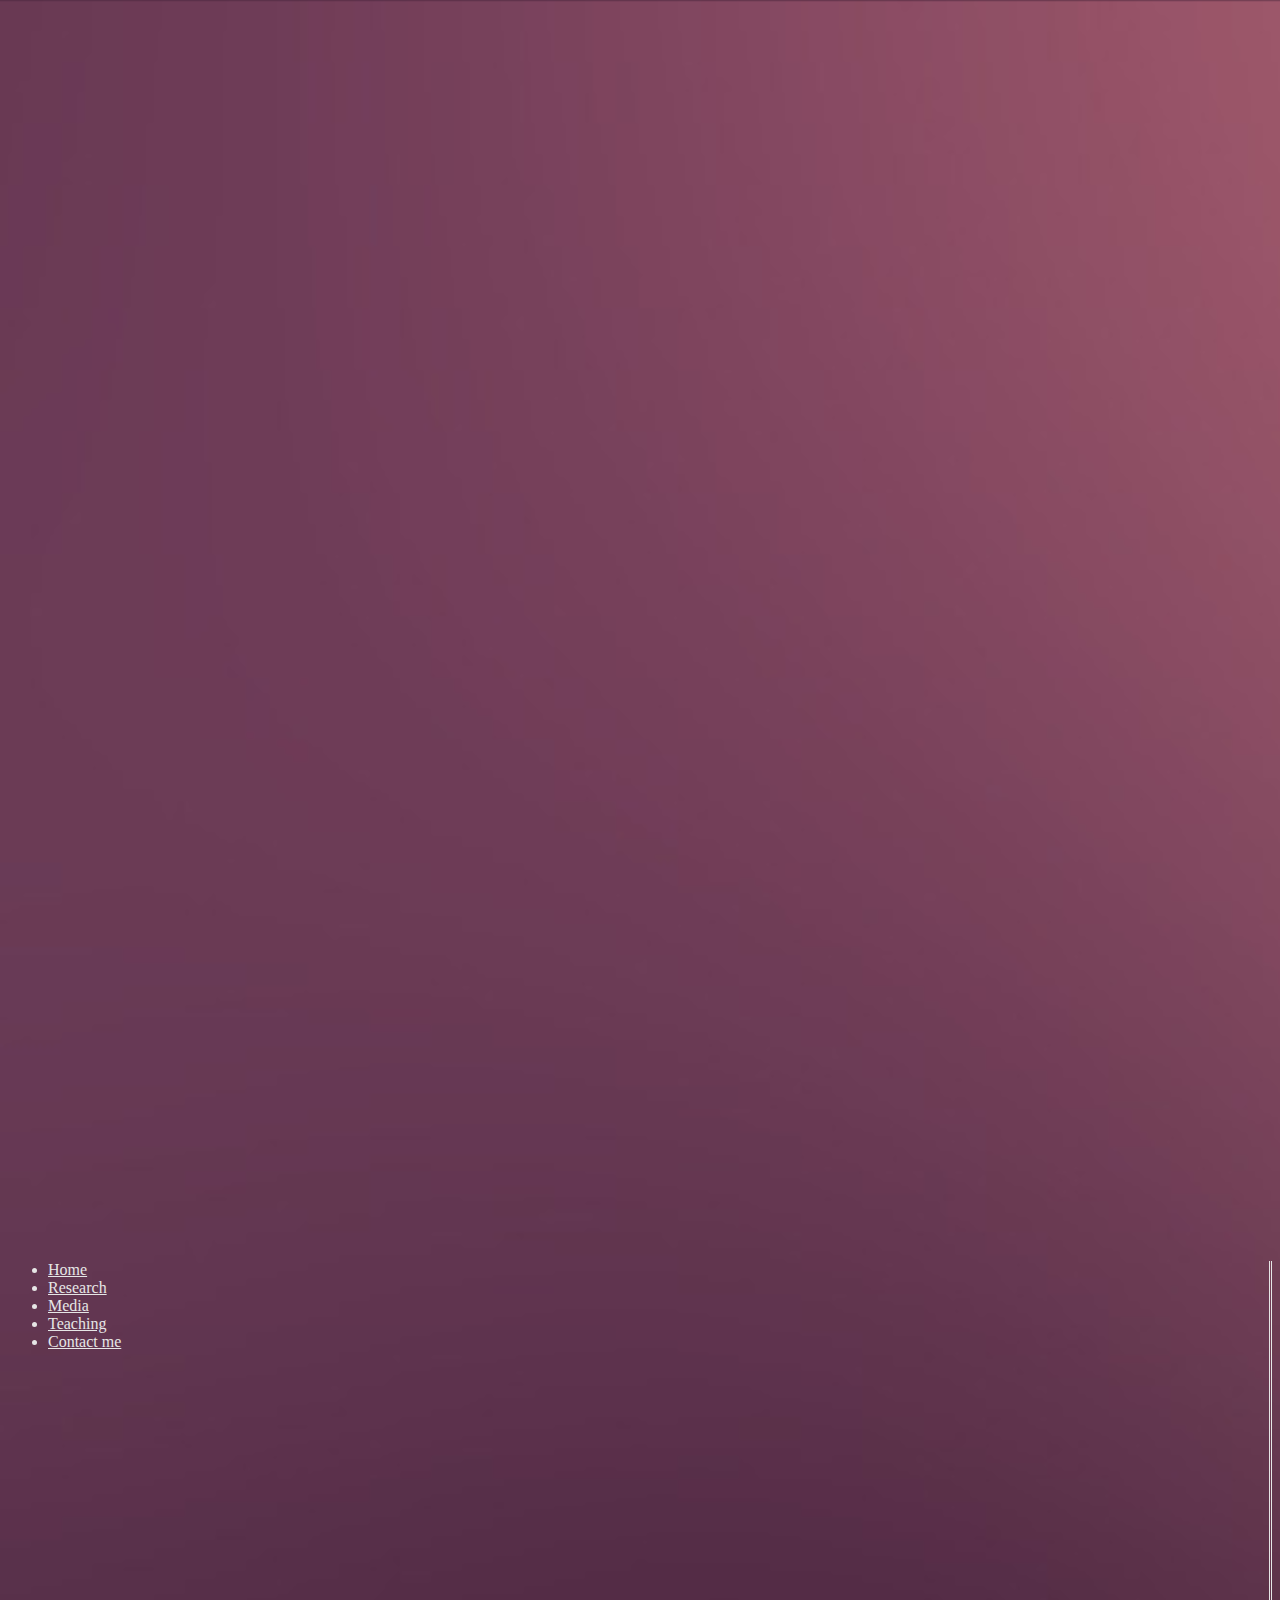
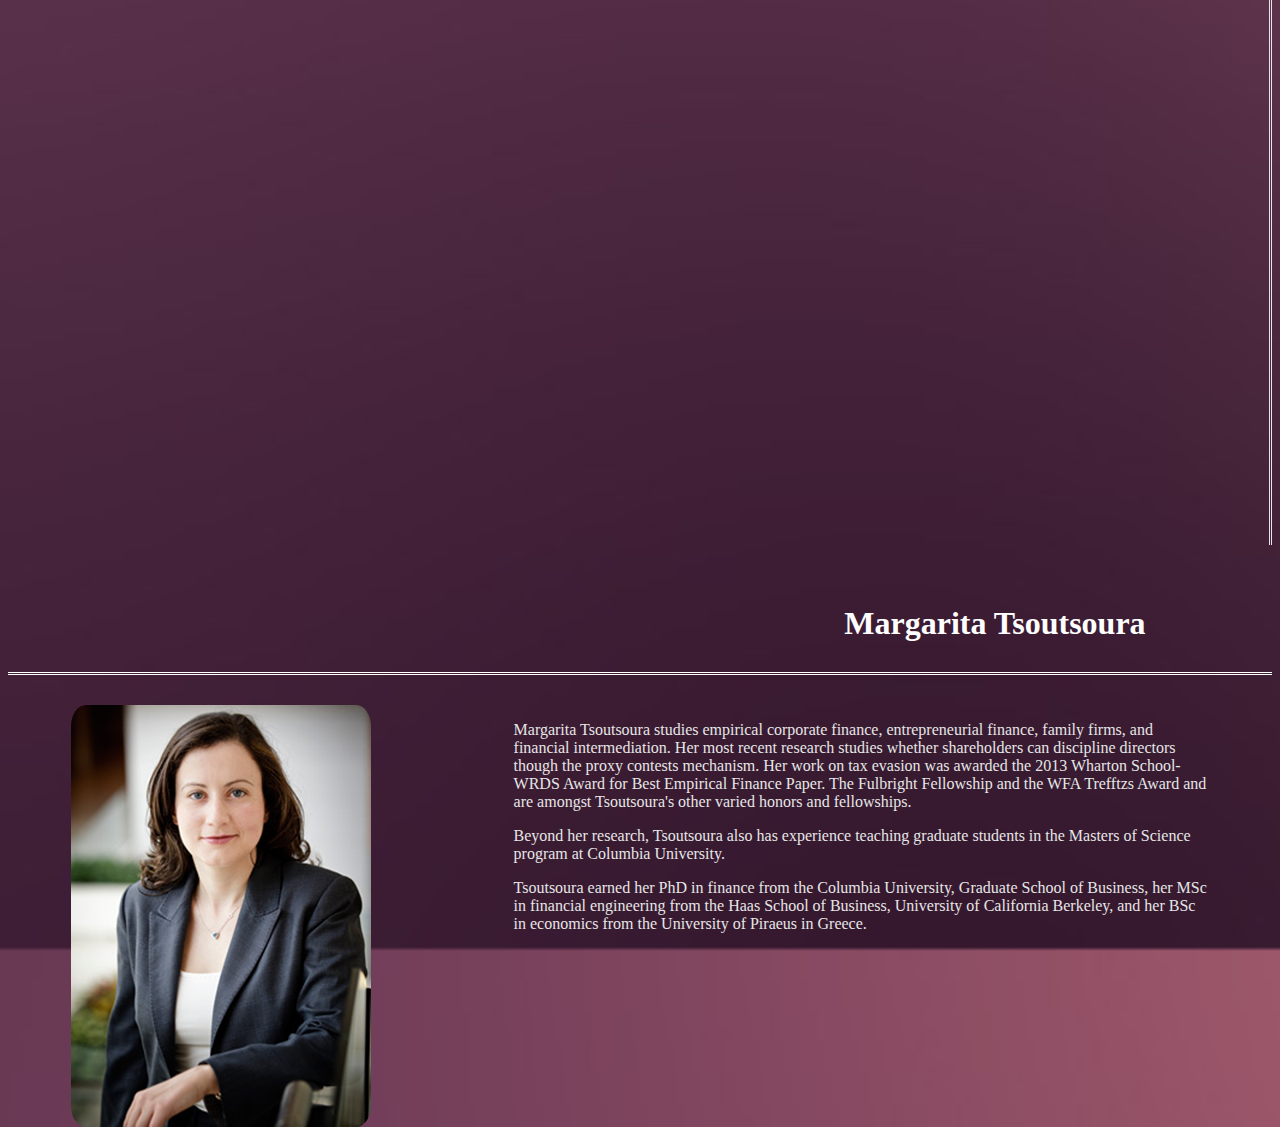
<file: index.html>
</!DOCTYPE html>
<html>

<head>
  <title>Margarita Tsoutsoura</title>
  <meta charset="utf-8">
  <meta name="viewport" content="width=device-width, initial-scale=1, shrink-to-fit=no">

  <!-- Bootstrap CSS -->
  <link rel="stylesheet" href="https://stackpath.bootstrapcdn.com/bootstrap/4.1.1/css/bootstrap.min.css" integrity="sha384-WskhaSGFgHYWDcbwN70/dfYBj47jz9qbsMId/iRN3ewGhXQFZCSftd1LZCfmhktB"
    crossorigin="anonymous">
  <!-- Customized CSS -->
  <link rel="stylesheet" type="text/css" href="index.css">
</head>

<body>

  <div class="row">
    <div class="col-2">

      <ul class="nav flex-column">
        <li class="nav-item">
          <a class="nav-link" href="index.html">Home</a>
        </li>
        <li class="nav-item">
          <a class="nav-link" href="research.html">Research</a>
        </li>
        <li class="nav-item">
          <a class="nav-link" href="media.html">Media</a>
        </li>
        <li class="nav-item">
          <a class="nav-link" href="teaching.html">Teaching</a>
        </li>
        <!-- <li class="nav-item">
          <a class="nav-link" href="#">About me</a>
        </li> -->
        <li class="nav-item">
          <a class="nav-link" href="contactme.html">Contact me</a>
        </li>
        <!-- <li class="nav-item">
          <a class="nav-link disabled" href="#">Disabled</a>
        </li> -->
      </ul>
    </div>



    <div class="col">
      <div id="name-div">
        <h1>Margarita Tsoutsoura</h1>
      </div>

      <div id="img-div">
        <img id="indeximg" src="./includes/indexphoto.png" alt="indexphoto.png">
      </div>

      <div id="aboutme">
        <p>Margarita Tsoutsoura studies empirical corporate finance, entrepreneurial finance, family firms, and financial intermediation.
          Her most recent research studies whether shareholders can discipline directors though the proxy contests mechanism.
          Her work on tax evasion was awarded the 2013 Wharton School-WRDS Award for Best Empirical Finance Paper. The Fulbright
          Fellowship and the WFA Trefftzs Award and are amongst Tsoutsoura's other varied honors and fellowships.</p>
        <p>Beyond her research, Tsoutsoura also has experience teaching graduate students in the Masters of Science program
          at Columbia University.</p>
        <p>Tsoutsoura earned her PhD in finance from the Columbia University, Graduate School of Business, her MSc in financial
          engineering from the Haas School of Business, University of California Berkeley, and her BSc in economics from
          the University of Piraeus in Greece. </p>
      </div>

    </div>
  </div>


  <script src="https://code.jquery.com/jquery-3.3.1.slim.min.js" integrity="sha384-q8i/X+965DzO0rT7abK41JStQIAqVgRVzpbzo5smXKp4YfRvH+8abtTE1Pi6jizo"
    crossorigin="anonymous"></script>
  <script src="https://cdnjs.cloudflare.com/ajax/libs/popper.js/1.14.3/umd/popper.min.js" integrity="sha384-ZMP7rVo3mIykV+2+9J3UJ46jBk0WLaUAdn689aCwoqbBJiSnjAK/l8WvCWPIPm49"
    crossorigin="anonymous"></script>
  <script src="https://stackpath.bootstrapcdn.com/bootstrap/4.1.1/js/bootstrap.min.js" integrity="sha384-smHYKdLADwkXOn1EmN1qk/HfnUcbVRZyYmZ4qpPea6sjB/pTJ0euyQp0Mk8ck+5T"
    crossorigin="anonymous"></script>

</body>

</html>
</file>
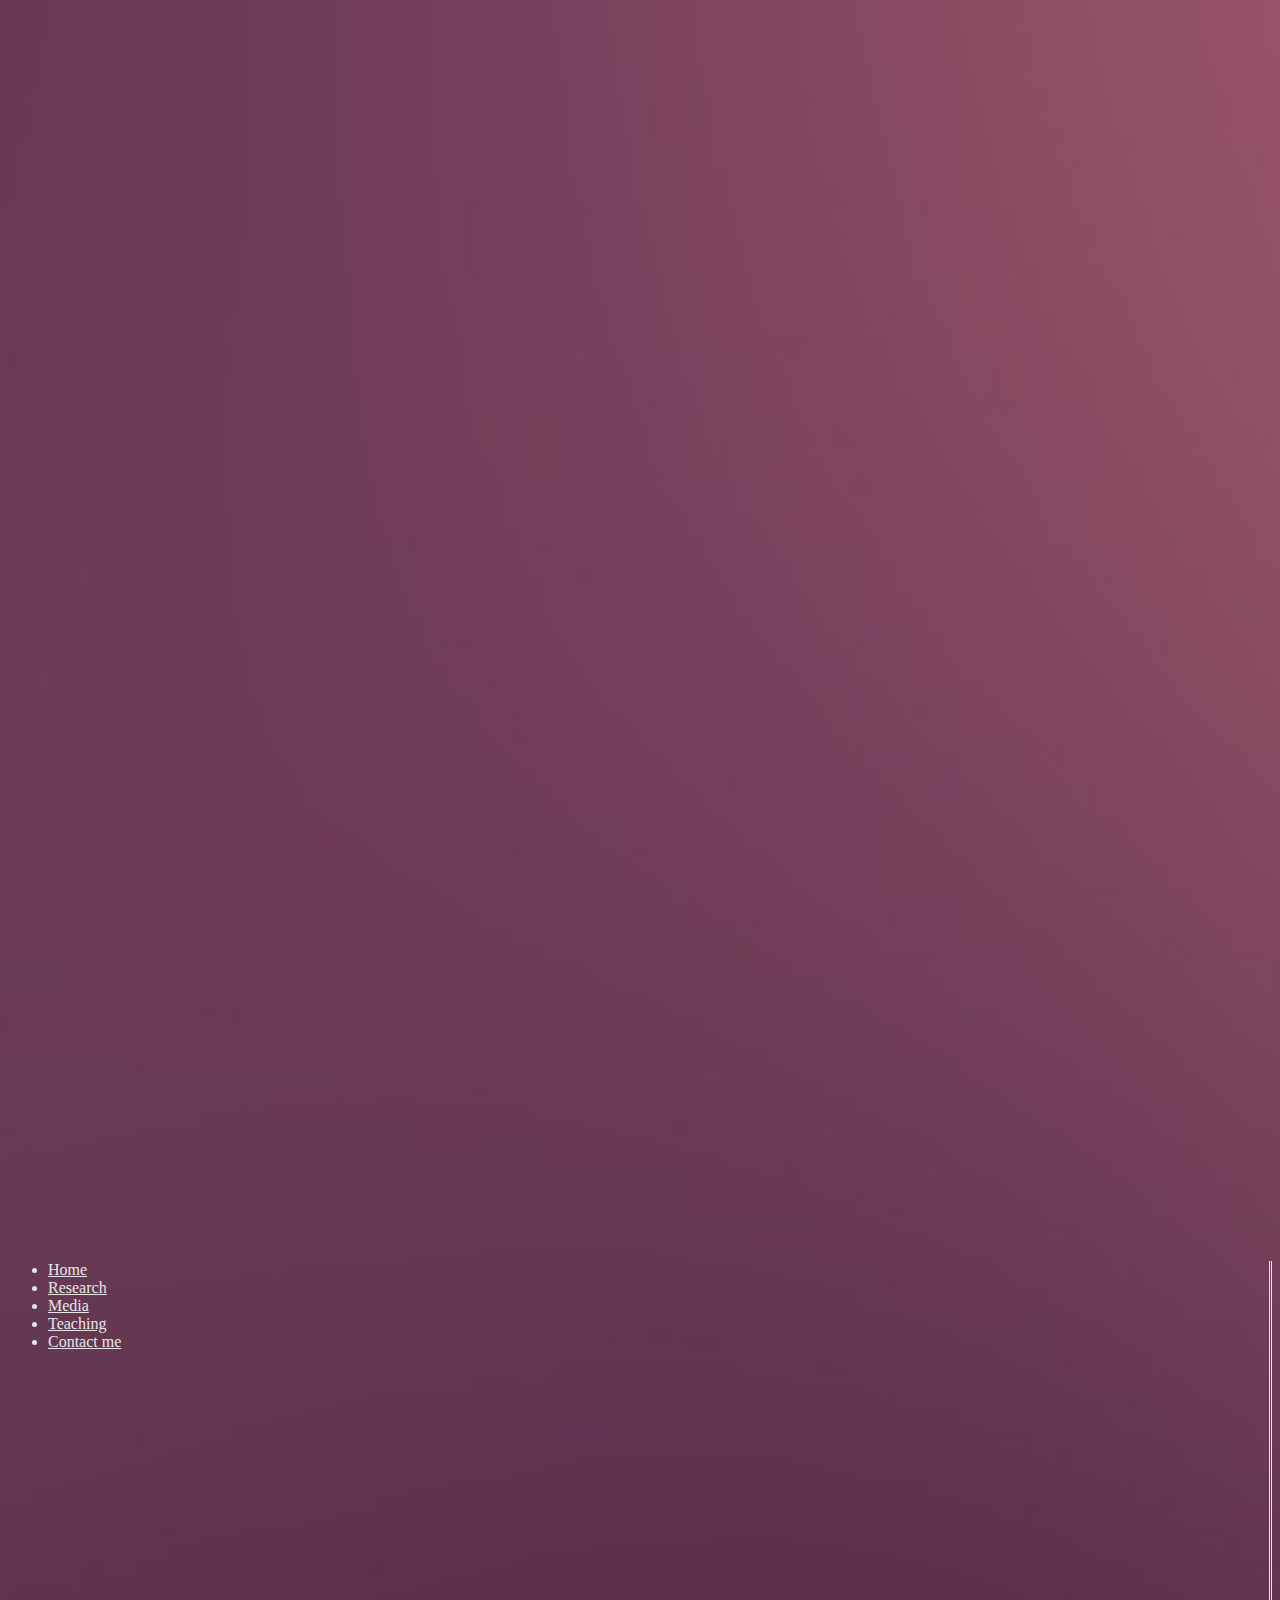
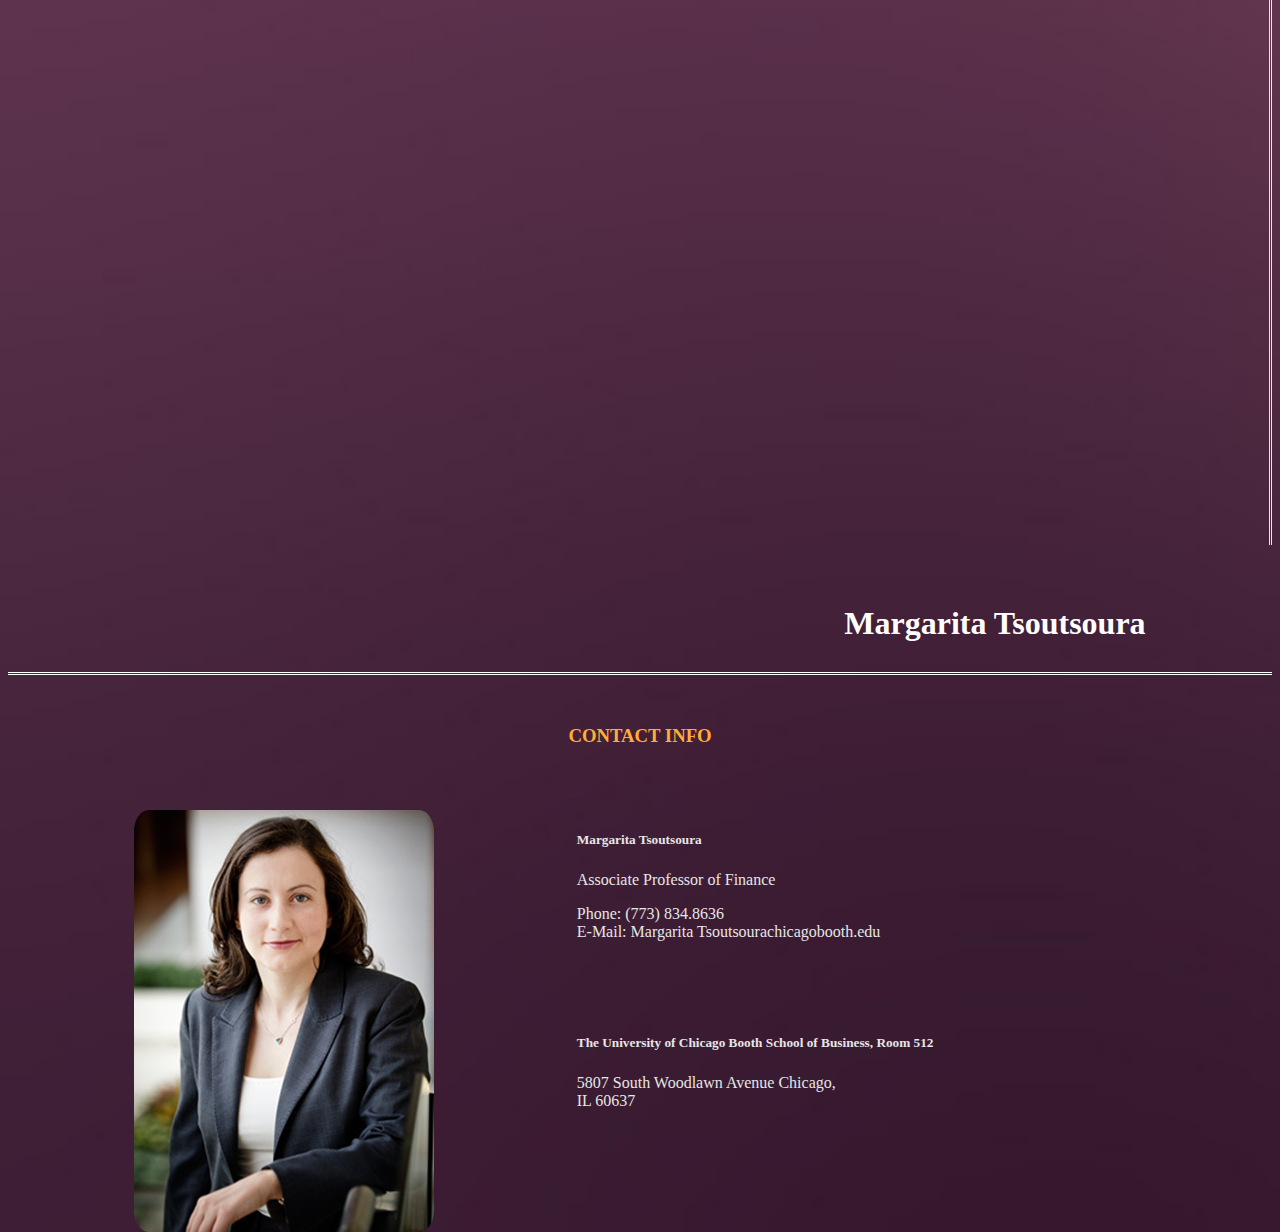
<file: contactme.html>
</!DOCTYPE html>
<html>

<head>
    <title>Margarita Tsoutsoura</title>
    <meta charset="utf-8">
    <meta name="viewport" content="width=device-width, initial-scale=1, shrink-to-fit=no">

    <!-- Bootstrap CSS -->
    <link rel="stylesheet" href="https://stackpath.bootstrapcdn.com/bootstrap/4.1.1/css/bootstrap.min.css" integrity="sha384-WskhaSGFgHYWDcbwN70/dfYBj47jz9qbsMId/iRN3ewGhXQFZCSftd1LZCfmhktB"
        crossorigin="anonymous">
    <!-- Customized CSS -->
    <link rel="stylesheet" type="text/css" href="index.css">
</head>

<body>

    <div class="row">
        <div class="col-2">

            <ul class="nav flex-column">
                <li class="nav-item">
                    <a class="nav-link" href="index.html">Home</a>
                </li>
                <li class="nav-item">
                    <a class="nav-link" href="research.html">Research</a>
                </li>
                <li class="nav-item">
                    <a class="nav-link" href="media.html">Media</a>
                </li>
                <li class="nav-item">
                    <a class="nav-link" href="teaching.html">Teaching</a>
                </li>
                <!-- <li class="nav-item">
          <a class="nav-link" href="#">About me</a>
        </li> -->
                <li class="nav-item">
                    <a class="nav-link" href="contactme.html">Contact me</a>
                </li>
                <!-- <li class="nav-item">
          <a class="nav-link disabled" href="#">Disabled</a>
        </li> -->
            </ul>
        </div>



        <div class="col">
            <div id="name-div">
                <h1>Margarita Tsoutsoura</h1>
            </div>

            <h3>CONTACT INFO</h3>
            <div id="contactme-main">
                <div id="contactme-img">
                    <img id="indeximg" src="./includes/indexphoto.png" alt="indexphoto.png">
                </div>

                <div id="contactme-content">
                    <h5>Margarita Tsoutsoura</h5>
                    <p>
                        Associate Professor of Finance
                    </p>
                    <p>
                        Phone: (773) 834.8636
                        <br> E-Mail: Margarita Tsoutsourachicagobooth.edu
                    </p>

                    <h5 id="customizedh5">The University of Chicago Booth School of Business, Room 512</h5>
                    <p>
                        5807 South Woodlawn Avenue Chicago, <br> IL 60637
                    </p>
                </div>
            </div>


        </div>
    </div>


    <script src="https://code.jquery.com/jquery-3.3.1.slim.min.js" integrity="sha384-q8i/X+965DzO0rT7abK41JStQIAqVgRVzpbzo5smXKp4YfRvH+8abtTE1Pi6jizo"
        crossorigin="anonymous"></script>
    <script src="https://cdnjs.cloudflare.com/ajax/libs/popper.js/1.14.3/umd/popper.min.js" integrity="sha384-ZMP7rVo3mIykV+2+9J3UJ46jBk0WLaUAdn689aCwoqbBJiSnjAK/l8WvCWPIPm49"
        crossorigin="anonymous"></script>
    <script src="https://stackpath.bootstrapcdn.com/bootstrap/4.1.1/js/bootstrap.min.js" integrity="sha384-smHYKdLADwkXOn1EmN1qk/HfnUcbVRZyYmZ4qpPea6sjB/pTJ0euyQp0Mk8ck+5T"
        crossorigin="anonymous"></script>

</body>

</html>
</file>
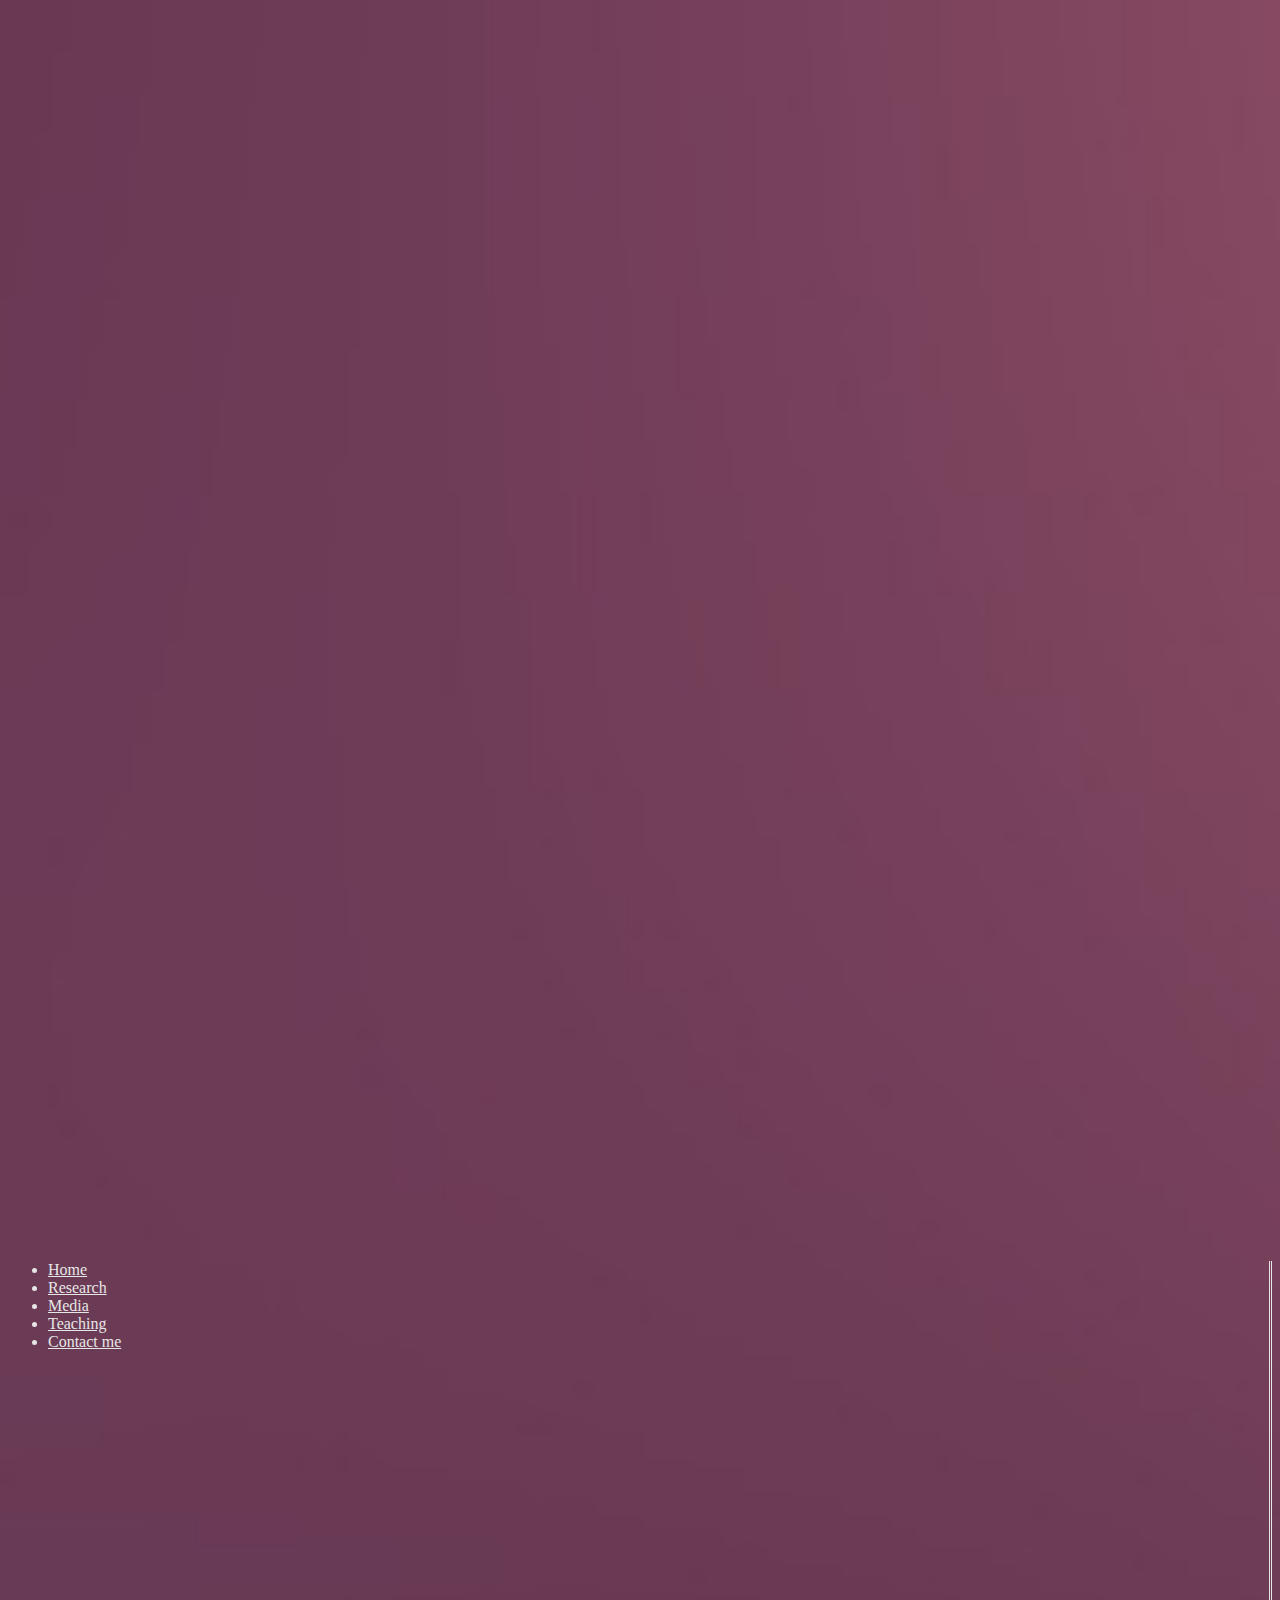
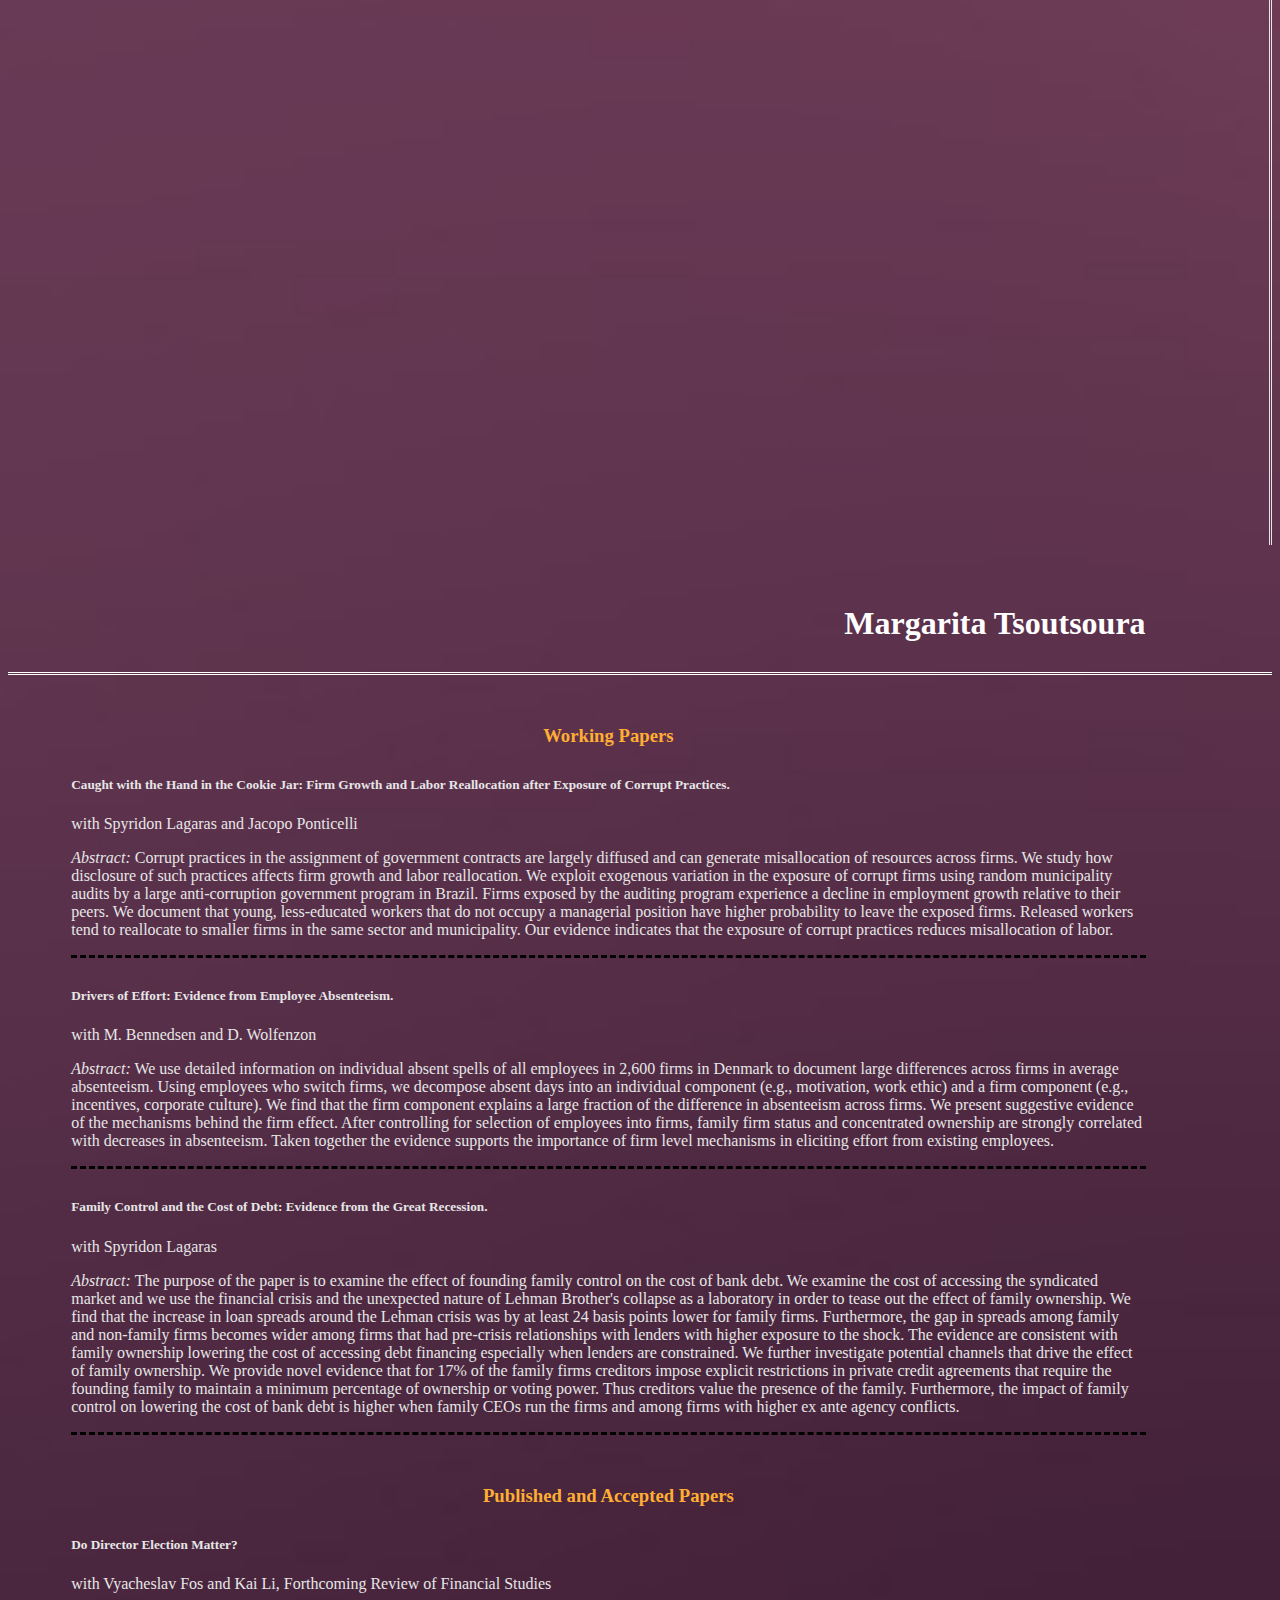
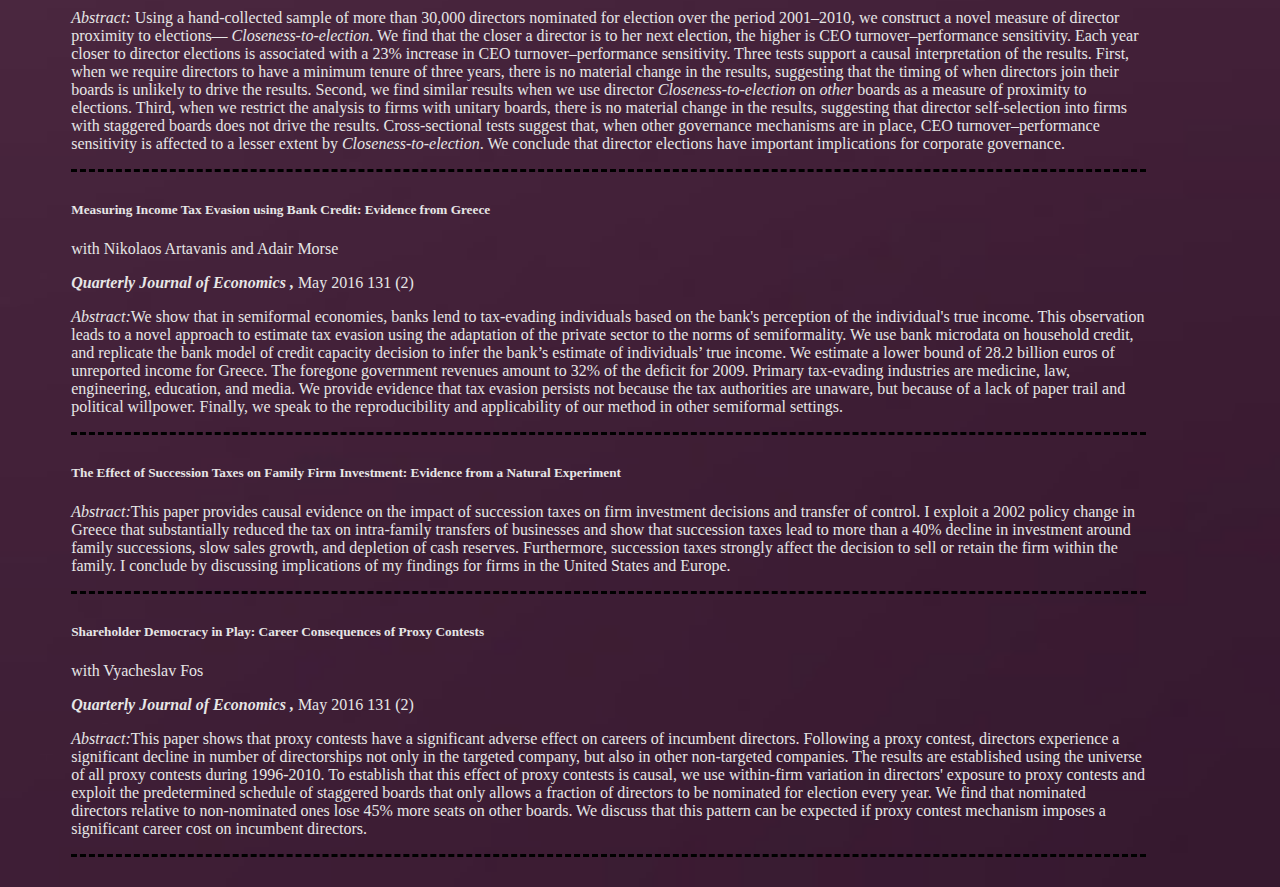
<file: research.html>
</!DOCTYPE html>
<html>

<head>
    <title>Margarita Tsoutsoura</title>
    <meta charset="utf-8">
    <meta name="viewport" content="width=device-width, initial-scale=1, shrink-to-fit=no">

    <!-- Bootstrap CSS -->
    <link rel="stylesheet" href="https://stackpath.bootstrapcdn.com/bootstrap/4.1.1/css/bootstrap.min.css" integrity="sha384-WskhaSGFgHYWDcbwN70/dfYBj47jz9qbsMId/iRN3ewGhXQFZCSftd1LZCfmhktB"
        crossorigin="anonymous">
    <!-- Customized CSS -->
    <link rel="stylesheet" type="text/css" href="index.css">
</head>

<body>

    <div class="row">
        <div class="col-2">

            <ul class="nav flex-column">
                <li class="nav-item">
                    <a class="nav-link" href="index.html">Home</a>
                </li>
                <li class="nav-item">
                    <a class="nav-link" href="research.html">Research</a>
                </li>
                <li class="nav-item">
                    <a class="nav-link" href="media.html">Media</a>
                </li>
                <li class="nav-item">
                    <a class="nav-link" href="teaching.html">Teaching</a>
                </li>
                <!-- <li class="nav-item">
                    <a class="nav-link" href="#">About me</a>
                </li> -->
                <li class="nav-item">
                    <a class="nav-link" href="contactme.html">Contact me</a>
                </li>
                <!-- <li class="nav-item">
          <a class="nav-link disabled" href="#">Disabled</a>
        </li> -->
            </ul>
        </div>



        <div class="col">
            <div id="name-div">
                <h1>Margarita Tsoutsoura</h1>
            </div>

            <div id="papers">
                <h3>Working Papers</h3>
                <div class="paper">
                    <h5>Caught with the Hand in the Cookie Jar: Firm Growth and Labor Reallocation after Exposure of Corrupt
                        Practices.
                    </h5>
                    <p>with Spyridon Lagaras and Jacopo Ponticelli</p>
                    <p>
                        <em>Abstract: </em>Corrupt practices in the assignment of government contracts are largely diffused and
                        can generate misallocation of resources across firms. We study how disclosure of such practices affects
                        firm growth and labor reallocation. We exploit exogenous variation in the exposure of corrupt firms
                        using random municipality audits by a large anti-corruption government program in Brazil. Firms exposed
                        by the auditing program experience a decline in employment growth relative to their peers. We document
                        that young, less-educated workers that do not occupy a managerial position have higher probability
                        to leave the exposed firms. Released workers tend to reallocate to smaller firms in the same sector
                        and municipality. Our evidence indicates that the exposure of corrupt practices reduces misallocation
                        of labor.</p>
                </div>

                <div class="paper">
                    <h5>Drivers of Effort: Evidence from Employee Absenteeism.
                    </h5>
                    <p>with M. Bennedsen and D. Wolfenzon </p>
                    <p>
                        <em>Abstract:</em> We use detailed information on individual absent spells of all employees in 2,600
                        firms in Denmark to document large differences across firms in average absenteeism. Using employees
                        who switch firms, we decompose absent days into an individual component (e.g., motivation, work ethic)
                        and a firm component (e.g., incentives, corporate culture). We find that the firm component explains
                        a large fraction of the difference in absenteeism across firms. We present suggestive evidence of
                        the mechanisms behind the firm effect. After controlling for selection of employees into firms, family
                        firm status and concentrated ownership are strongly correlated with decreases in absenteeism. Taken
                        together the evidence supports the importance of firm level mechanisms in eliciting effort from existing
                        employees.
                    </p>
                </div>

                <div class="paper">
                    <h5>Family Control and the Cost of Debt: Evidence from the Great Recession.
                    </h5>
                    <p>with Spyridon Lagaras</p>
                    <p>
                        <em>Abstract: </em>The purpose of the paper is to examine the effect of founding family control on the
                        cost of bank debt. We examine the cost of accessing the syndicated market and we use the financial
                        crisis and the unexpected nature of Lehman Brother's collapse as a laboratory in order to tease out
                        the effect of family ownership. We find that the increase in loan spreads around the Lehman crisis
                        was by at least 24 basis points lower for family firms. Furthermore, the gap in spreads among family
                        and non-family firms becomes wider among firms that had pre-crisis relationships with lenders with
                        higher exposure to the shock. The evidence are consistent with family ownership lowering the cost
                        of accessing debt financing especially when lenders are constrained. We further investigate potential
                        channels that drive the effect of family ownership. We provide novel evidence that for 17% of the
                        family firms creditors impose explicit restrictions in private credit agreements that require the
                        founding family to maintain a minimum percentage of ownership or voting power. Thus creditors value
                        the presence of the family. Furthermore, the impact of family control on lowering the cost of bank
                        debt is higher when family CEOs run the firms and among firms with higher ex ante agency conflicts.
                    </p>
                </div>

                <h3>Published and Accepted Papers</h3>
                <div class="paper">
                    <h5>Do Director Election Matter?
                    </h5>
                    <p>with Vyacheslav Fos and Kai Li, Forthcoming Review of Financial Studies</p>
                    <p>
                        <em>Abstract: </em>Using a hand-collected sample of more than 30,000 directors nominated for election
                        over the period 2001–2010, we construct a novel measure of director proximity to elections—
                        <em>Closeness-to-election</em>. We find that the closer a director is to her next election, the higher
                        is CEO turnover–performance sensitivity. Each year closer to director elections is associated with
                        a 23% increase in CEO turnover–performance sensitivity. Three tests support a causal interpretation
                        of the results. First, when we require directors to have a minimum tenure of three years, there is
                        no material change in the results, suggesting that the timing of when directors join their boards
                        is unlikely to drive the results. Second, we find similar results when we use director
                        <em>Closeness-to-election</em> on
                        <em>other</em> boards as a measure of proximity to elections. Third, when we restrict the analysis to
                        firms with unitary boards, there is no material change in the results, suggesting that director self-selection
                        into firms with staggered boards does not drive the results. Cross-sectional tests suggest that,
                        when other governance mechanisms are in place, CEO turnover–performance sensitivity is affected to
                        a lesser extent by
                        <em>Closeness-to-election</em>. We conclude that director elections have important implications for corporate
                        governance.
                    </p>
                </div>

                <div class="paper">
                    <h5>Measuring Income Tax Evasion using Bank Credit: Evidence from Greece
                    </h5>
                    <p>with Nikolaos Artavanis and Adair Morse</p>
                    <p>
                        <em>
                            <strong>Quarterly Journal of Economics</strong>
                        </em>
                        <strong>
                            <em>, </em>
                        </strong>May 2016 131 (2)</p>
                    <!-- TODO: Some contents are missing here -->
                    <p>
                        <em>Abstract:</em>We show that in semiformal economies, banks lend to tax-evading individuals based on
                        the bank's perception of the individual's true income. This observation leads to a novel approach
                        to estimate tax evasion using the adaptation of the private sector to the norms of semiformality.
                        We use bank microdata on household credit, and replicate the bank model of credit capacity decision
                        to infer the bank’s estimate of individuals’ true income. We estimate a lower bound of 28.2 billion
                        euros of unreported income for Greece. The foregone government revenues amount to 32% of the deficit
                        for 2009. Primary tax-evading industries are medicine, law, engineering, education, and media. We
                        provide evidence that tax evasion persists not because the tax authorities are unaware, but because
                        of a lack of paper trail and political willpower. Finally, we speak to the reproducibility and applicability
                        of our method in other semiformal settings.
                    </p>
                </div>

                <div class="paper">
                    <h5>The Effect of Succession Taxes on Family Firm Investment: Evidence from a Natural Experiment
                    </h5>
                    <!-- TODO: Some contents are missing here -->
                    <p>
                        <em>Abstract:</em>This paper provides causal evidence on the impact of succession taxes on firm investment
                        decisions and transfer of control. I exploit a 2002 policy change in Greece that substantially reduced
                        the tax on intra-family transfers of businesses and show that succession taxes lead to more than
                        a 40% decline in investment around family successions, slow sales growth, and depletion of cash reserves.
                        Furthermore, succession taxes strongly affect the decision to sell or retain the firm within the
                        family. I conclude by discussing implications of my findings for firms in the United States and Europe.
                    </p>
                </div>

                <div class="paper">
                    <h5>Shareholder Democracy in Play: Career Consequences of Proxy Contests
                    </h5>
                    <p>with Vyacheslav Fos</p>
                    <p>
                        <em>
                            <strong>Quarterly Journal of Economics</strong>
                        </em>
                        <strong>
                            <em>, </em>
                        </strong>May 2016 131 (2)</p>
                    <!-- TODO: Some contents are missing here -->
                    <p>
                        <em>Abstract:</em>This paper shows that proxy contests have a significant adverse effect on careers of
                        incumbent directors. Following a proxy contest, directors experience a significant decline in number
                        of directorships not only in the targeted company, but also in other non-targeted companies. The
                        results are established using the universe of all proxy contests during 1996-2010. To establish that
                        this effect of proxy contests is causal, we use within-firm variation in directors' exposure to proxy
                        contests and exploit the predetermined schedule of staggered boards that only allows a fraction of
                        directors to be nominated for election every year. We find that nominated directors relative to non-nominated
                        ones lose 45% more seats on other boards. We discuss that this pattern can be expected if proxy contest
                        mechanism imposes a significant career cost on incumbent directors.
                    </p>
                </div>


            </div>
        </div>
    </div>


    <script src="https://code.jquery.com/jquery-3.3.1.slim.min.js" integrity="sha384-q8i/X+965DzO0rT7abK41JStQIAqVgRVzpbzo5smXKp4YfRvH+8abtTE1Pi6jizo"
        crossorigin="anonymous"></script>
    <script src="https://cdnjs.cloudflare.com/ajax/libs/popper.js/1.14.3/umd/popper.min.js" integrity="sha384-ZMP7rVo3mIykV+2+9J3UJ46jBk0WLaUAdn689aCwoqbBJiSnjAK/l8WvCWPIPm49"
        crossorigin="anonymous"></script>
    <script src="https://stackpath.bootstrapcdn.com/bootstrap/4.1.1/js/bootstrap.min.js" integrity="sha384-smHYKdLADwkXOn1EmN1qk/HfnUcbVRZyYmZ4qpPea6sjB/pTJ0euyQp0Mk8ck+5T"
        crossorigin="anonymous"></script>

</body>

</html>
</file>
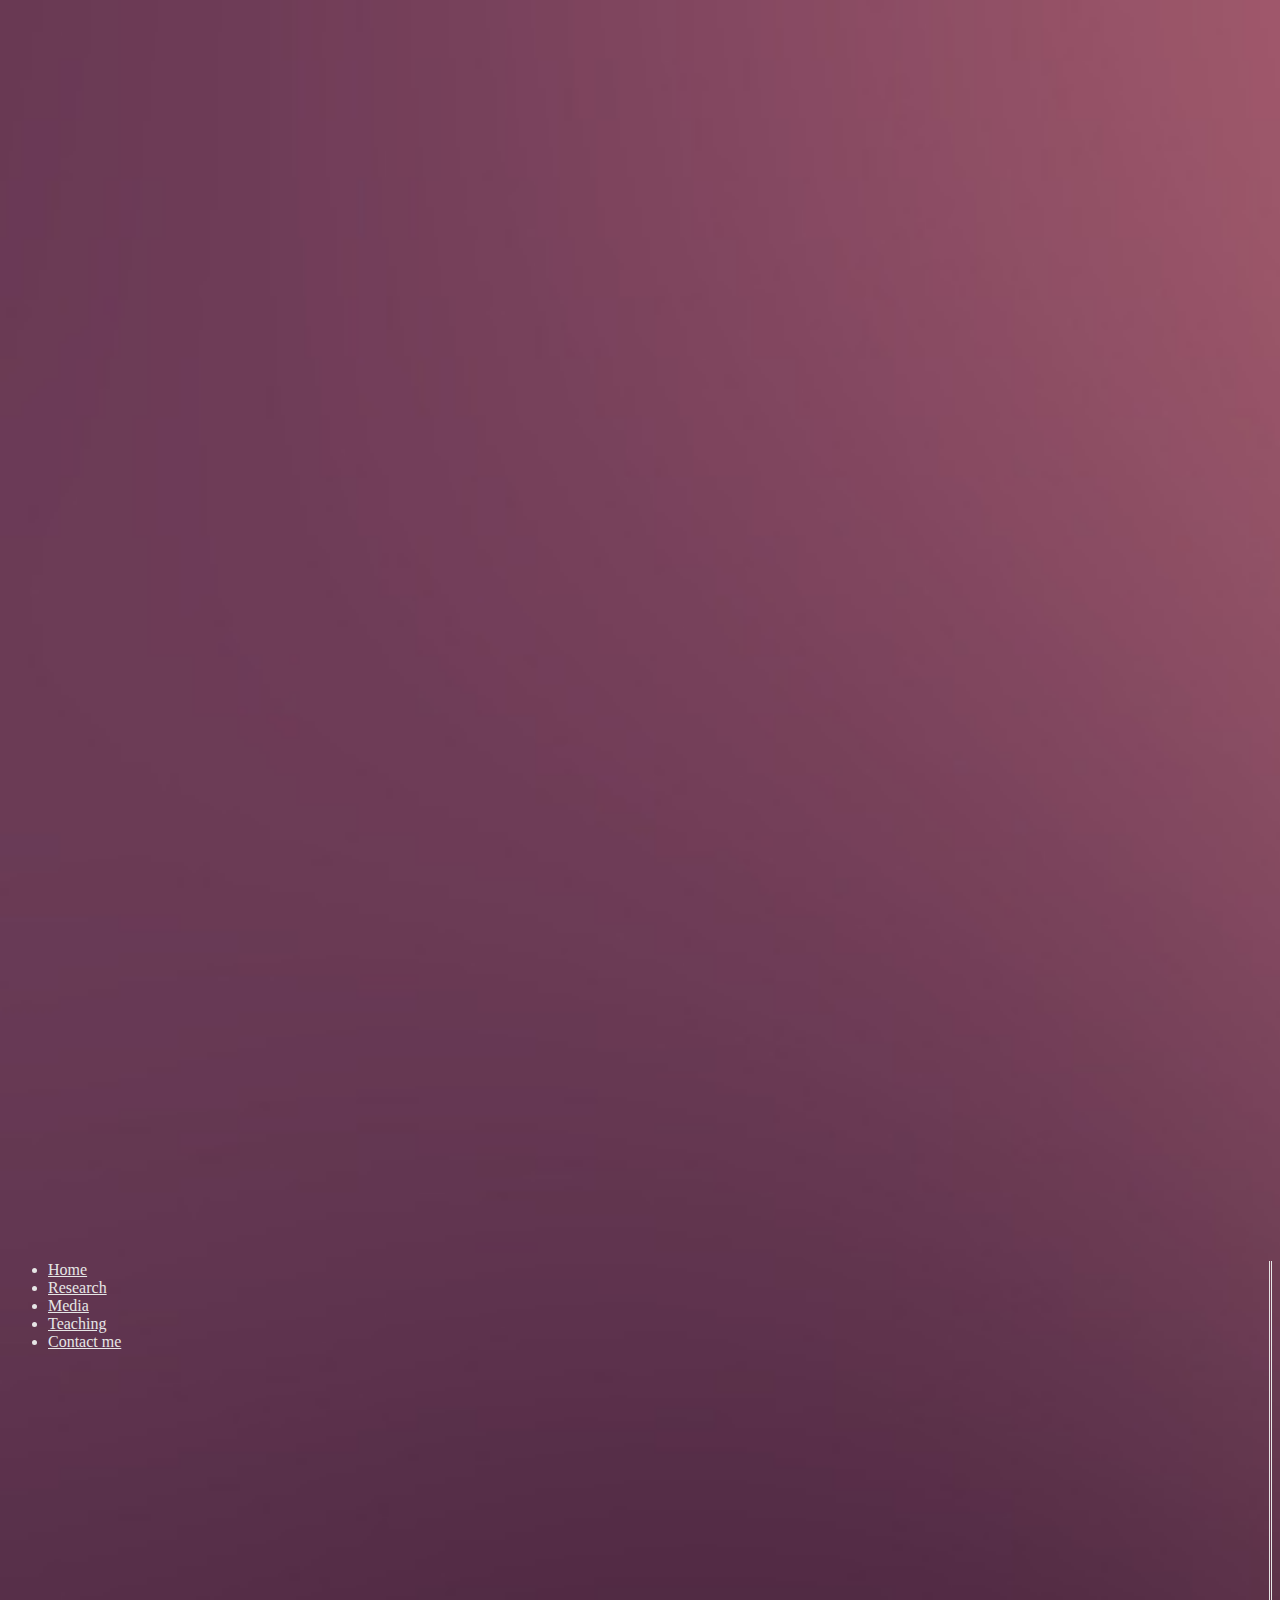
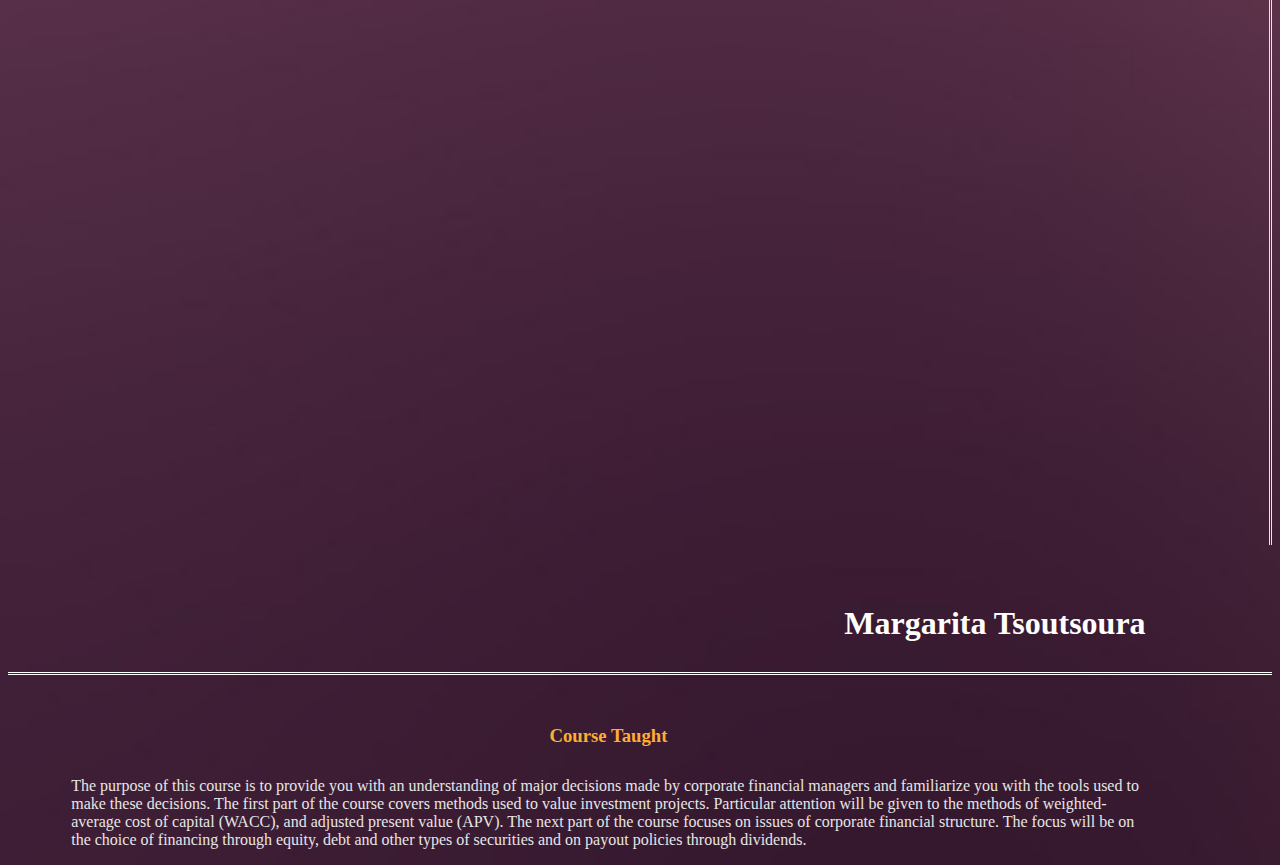
<file: teaching.html>
</!DOCTYPE html>
<html>

<head>
    <title>Margarita Tsoutsoura</title>
    <meta charset="utf-8">
    <meta name="viewport" content="width=device-width, initial-scale=1, shrink-to-fit=no">

    <!-- Bootstrap CSS -->
    <link rel="stylesheet" href="https://stackpath.bootstrapcdn.com/bootstrap/4.1.1/css/bootstrap.min.css" integrity="sha384-WskhaSGFgHYWDcbwN70/dfYBj47jz9qbsMId/iRN3ewGhXQFZCSftd1LZCfmhktB"
        crossorigin="anonymous">
    <!-- Customized CSS -->
    <link rel="stylesheet" type="text/css" href="index.css">
</head>

<body>

    <div class="row">
        <div class="col-2">

            <ul class="nav flex-column">
                <li class="nav-item">
                    <a class="nav-link" href="index.html">Home</a>
                </li>
                <li class="nav-item">
                    <a class="nav-link" href="research.html">Research</a>
                </li>
                <li class="nav-item">
                    <a class="nav-link" href="media.html">Media</a>
                </li>
                <li class="nav-item">
                    <a class="nav-link" href="#">Teaching</a>
                </li>
                <!-- <li class="nav-item">
                    <a class="nav-link" href="#">About me</a>
                </li> -->
                <li class="nav-item">
                    <a class="nav-link" href="contactme.html">Contact me</a>
                </li>
                <!-- <li class="nav-item">
          <a class="nav-link disabled" href="#">Disabled</a>
        </li> -->
            </ul>
        </div>



        <div class="col">
            <div id="name-div">
                <h1>Margarita Tsoutsoura</h1>
            </div>

            <div id="teaching-div">
                <h3>Course Taught</h3>
                <p>
                    The purpose of this course is to provide you with an understanding of major decisions made by corporate financial managers
                    and familiarize you with the tools used to make these decisions. The first part of the course covers
                    methods used to value investment projects. Particular attention will be given to the methods of weighted-average
                    cost of capital (WACC), and adjusted present value (APV). The next part of the course focuses on issues
                    of corporate financial structure. The focus will be on the choice of financing through equity, debt and
                    other types of securities and on payout policies through dividends.
                </p>
            </div>

        </div>
    </div>


    <script src="https://code.jquery.com/jquery-3.3.1.slim.min.js" integrity="sha384-q8i/X+965DzO0rT7abK41JStQIAqVgRVzpbzo5smXKp4YfRvH+8abtTE1Pi6jizo"
        crossorigin="anonymous"></script>
    <script src="https://cdnjs.cloudflare.com/ajax/libs/popper.js/1.14.3/umd/popper.min.js" integrity="sha384-ZMP7rVo3mIykV+2+9J3UJ46jBk0WLaUAdn689aCwoqbBJiSnjAK/l8WvCWPIPm49"
        crossorigin="anonymous"></script>
    <script src="https://stackpath.bootstrapcdn.com/bootstrap/4.1.1/js/bootstrap.min.js" integrity="sha384-smHYKdLADwkXOn1EmN1qk/HfnUcbVRZyYmZ4qpPea6sjB/pTJ0euyQp0Mk8ck+5T"
        crossorigin="anonymous"></script>

</body>

</html>
</file>
<file: index.css>
body{
    background: url("background.jpg");
    background-size: cover;
    color: #e6e6e6;
    /* 007399 */
}

/* -----------------------Left menu -------------------------*/
.col-2{
    border-right: double;
    min-height: 100%;
}

.col{
    padding-left: 0;
}

#menu{
    border-right: double;
    height: 100%;
}

ul.nav.flex-column{
    margin-top: 100%;
}

a.nav-link{
    text-align: center;
    color: #e6e6e6
}

/* ----------------------main--------------------------------*/
#name-div{
    border-bottom: double;
    color: white;
    /* margin-right: 5%; */
    /* margin-bottom: 5%; */
}

#img-div{
    margin-top: 30px;
    margin-left: 5%;
    float:left;
    height: 20%;
    width: 30%;
}

#indeximg{
    border-radius: 5%;
    max-width: 100%;
}

#aboutme{
    margin-top: 30px;
    margin-left: 5%;
    width: 55%;
    float:left;
}

h1{
    margin-top: 60px;
    margin-bottom: 30px;
    text-align: right;
    margin-right: 10%;
    color: white;
}


/* ----------------------research--------------------------- */
h3{
    text-align: center;
    margin-top: 50px;
    margin-bottom: 30px;
    color: #ffad33;
}


#papers{
    margin-top: 25px;
    margin-right: 10%;
    margin-left: 5%;
}

.paper{
    /* border-bottom:double; */
    margin-bottom: 30px;
    border-bottom: dashed;
    border-bottom-color: black;
}


/* ----------------------media------------------------------ */
#media-div{
    margin-top: 5%;
}

#media-ul{
    list-style-type: none;
}

.media-li{
    margin-bottom: 15px;
}

a{
    color: #668cff;
}


/* ----------------------teaching----------------------------- */
#teaching-div{
    margin-right: 10%;
    margin-left: 5%;
}


/* ----------------------Contact Me--------------------------- */
#contactme-main{
    margin-top: 5%;
}

#contactme-img{
    margin-left: 10%;
    width: 25%;
    float:left;
}

#contactme-content{
    margin-left: 10%;
    float:left;
    width: 50%;

}

#customizedh5{
    margin-top: 15%;
}
</file>
